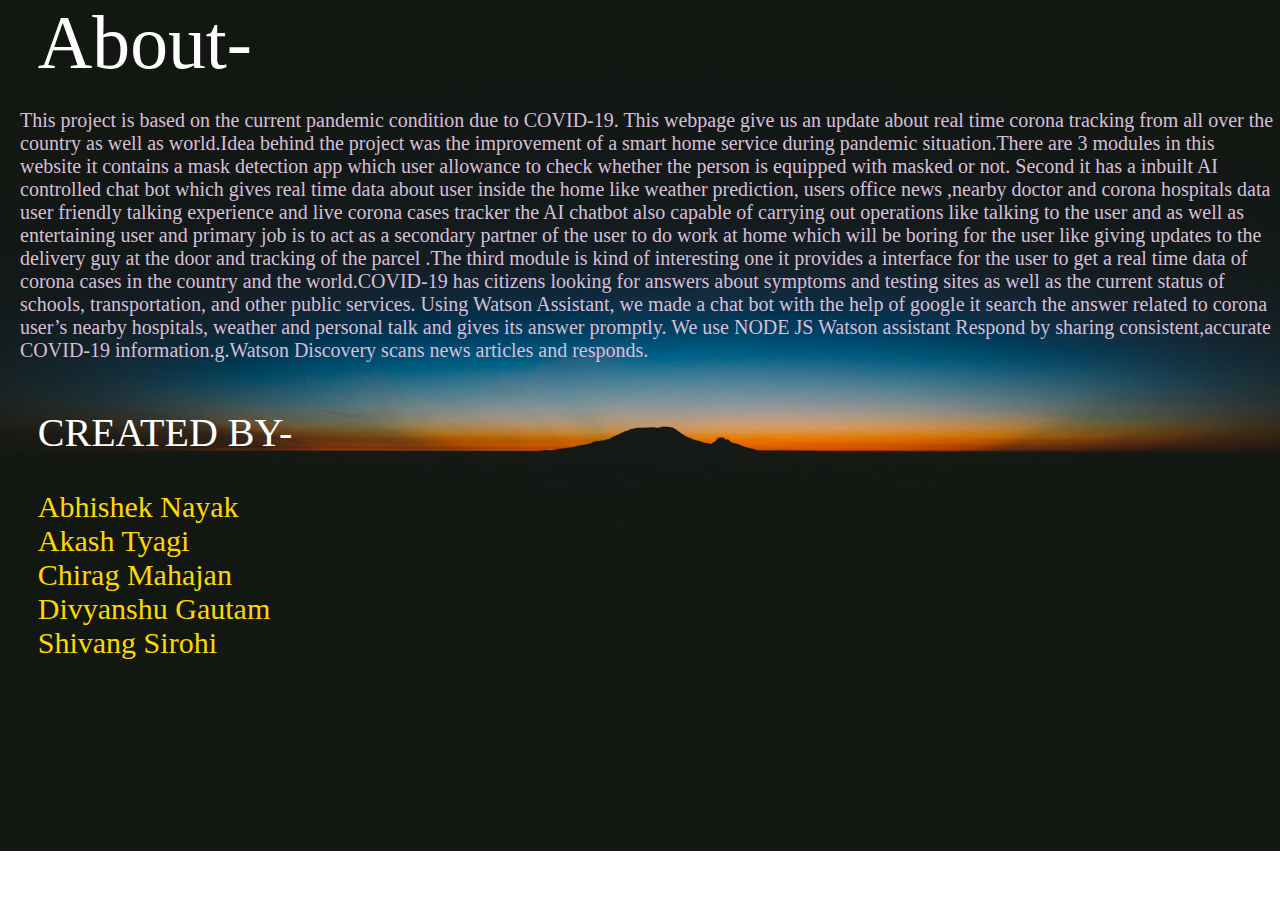
<file: PHP-FULL-FILES/about.html>
<!DOCTYPE html>
<html>
    <head>
        <meta charset="utf-8">
        <title>About</title>
        <link rel="stylesheet" href="asset/style2.css">
    </head>
    <body>
      
        <style class="class20">
            body {
              background-image: url('asset/2.jpg');
              background-size: cover;
              background-repeat: no-repeat;
            }
            </style>
            <hi id="id3">About-</hi>
            <p id="id4"><br>This project is based on the current pandemic condition due to COVID-19. This webpage give us an update about real time corona tracking from all over the country as well as world.Idea behind the project was the improvement of a smart home service during pandemic situation.There are 3 modules in this website it contains a mask detection app which user allowance to check whether the person is equipped with masked or not. Second it has a inbuilt AI controlled chat bot which gives real time data about user inside the home like weather prediction, users office news ,nearby doctor and corona hospitals data user friendly talking experience and live corona cases tracker the AI chatbot also capable of carrying out operations like talking to the user and as well as entertaining user and primary job is to act as a secondary partner of the user to do work at home which will be boring for the user like giving updates to the delivery guy at the door and tracking of the parcel .The third module is kind of interesting one it provides a interface for the user to get a real time data of corona cases in the country and the world.COVID-19 has citizens looking for answers about symptoms and testing sites as well as the current status of schools, transportation, and other public services. Using Watson Assistant, we made a chat bot with the help of google it search the answer related to corona user’s nearby hospitals, weather and personal talk and gives its answer promptly. We use NODE JS Watson assistant Respond by sharing consistent,accurate COVID-19 information.g.Watson Discovery scans news articles and responds. </p>
            <p id="id5"><br>CREATED BY-</p>
            <p id="id6"><br>Abhishek Nayak<br>Akash Tyagi<br>Chirag Mahajan<br>Divyanshu Gautam<br>Shivang Sirohi</p>
    </body>
</html>
</file>
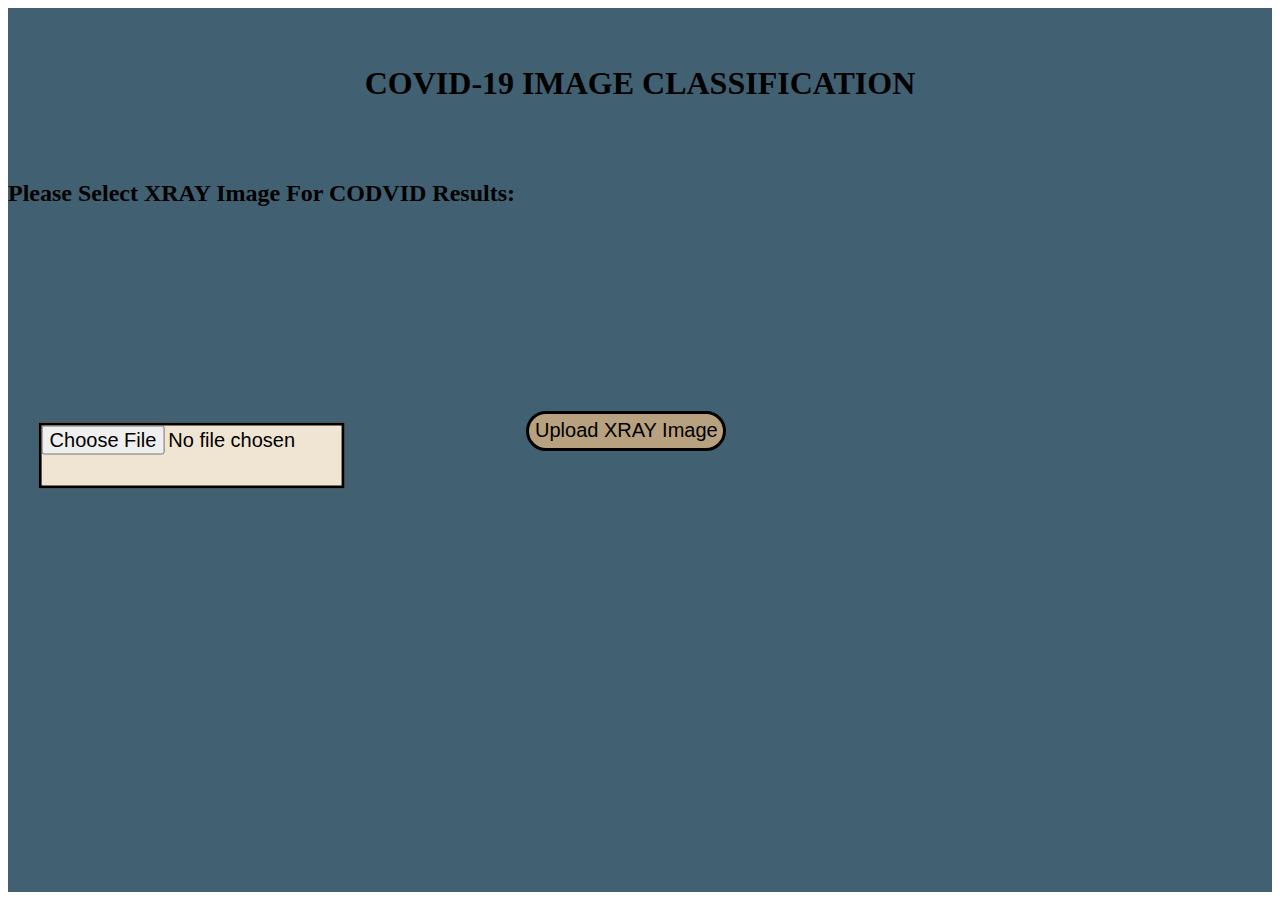
<file: INTEGRATED/templates/predict.html>
<html>
    <title>COVID19 XRAY</title>
    <style>
        div {
            height: 100%;
            width: 100%;
            background-color:#416072 
        }
    </style>
    <!--<body style="background-color:green">-->
    <body>
        <div style="text-align: left;">
            
                    <br/>
                    <br/>
                    <h1 style="text-align: center;">COVID-19 IMAGE CLASSIFICATION</h1>

                    <br/>
                    <br>
                    <h2>Please Select XRAY Image For CODVID Results:</h2>
                    <form action="upload-image" method="post" enctype="multipart/form-data">
                        
                        <br>
                        <br><br>
                        <br>
                        <br><br>
                        <br>
                        <br>
                        <input type='file' name='image'  style="top: 50%; right: 70%;transform: translate(10%,75%);  height: 60px;  width: 300px; font-size: 20px; font-family: sans-serif; box-sizing:content-box; background-color:rgb(240, 229, 210); border: solid 3px #000000; ">
                        &nbsp;&nbsp;&nbsp;&nbsp;&nbsp;&nbsp;&nbsp;&nbsp;&nbsp;&nbsp;&nbsp;&nbsp;&nbsp;&nbsp;&nbsp;&nbsp;&nbsp;&nbsp;&nbsp;&nbsp;&nbsp;&nbsp;&nbsp;&nbsp;&nbsp;&nbsp;&nbsp;&nbsp;&nbsp;&nbsp;&nbsp;&nbsp;&nbsp;&nbsp;&nbsp;&nbsp;
                        <input type='submit' value='Upload XRAY Image' style="top: 50%; right: 70%;transform: translate(30%,100%);  height: 40px; border-radius: 40px; width: 200px; font-size: 20px; font-family: sans-serif; box-sizing: border-box; background-color: rgb(184, 161, 126); border: solid 3px #000000; ">
                    </form>
            
        </div>
    </body>
</html>
</file>
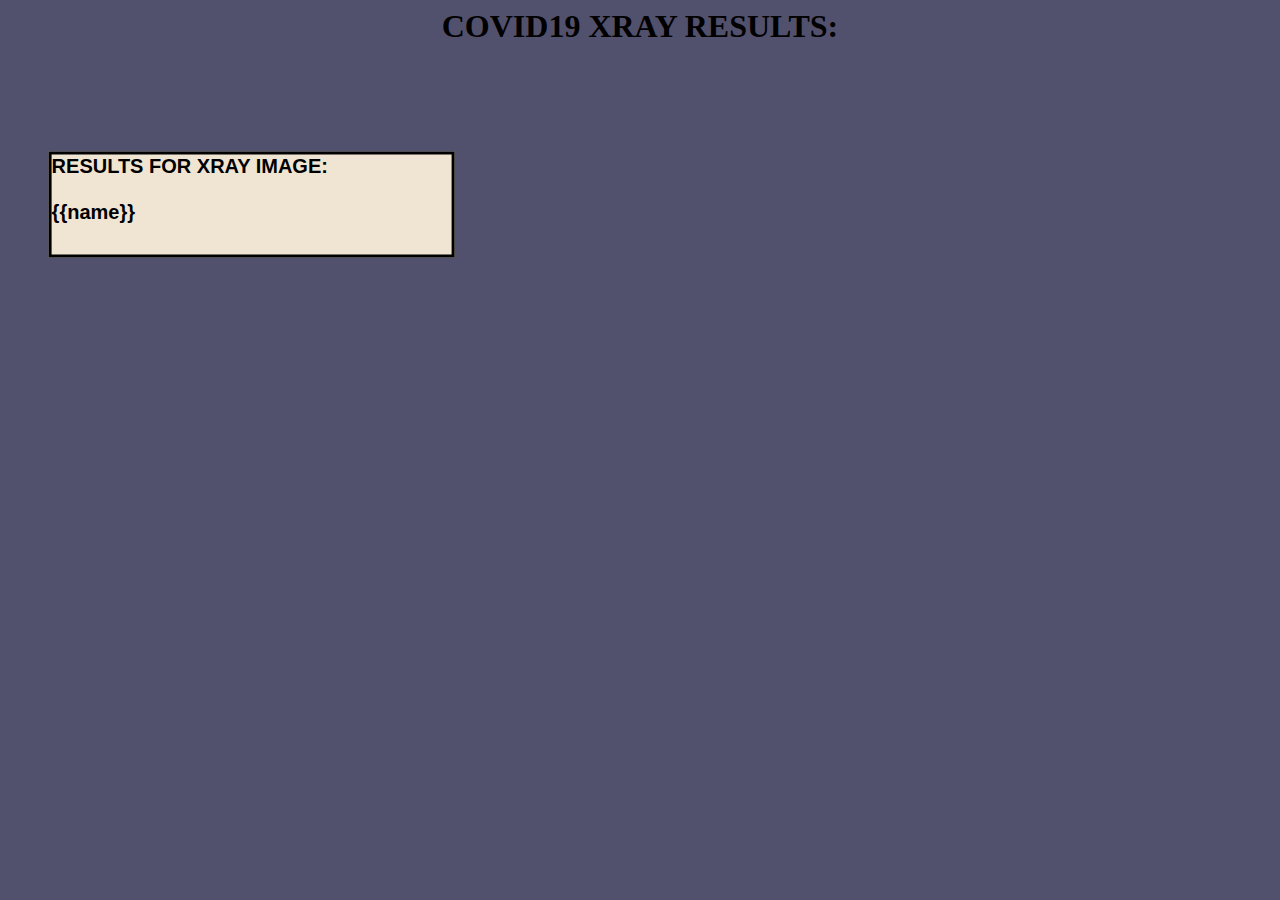
<file: INTEGRATED/templates/result.html>
<html>
    <title>COVID19 XRAY</title>
    <body style="background-color: rgb(82, 81, 109);">
       
            
         <h1 style="text-align: center;">COVID19 XRAY RESULTS:</h1>
               
         <h4 style="top: 50%; right: 70%;transform: translate(10%,75%);  height: 100px;  width: 400px; font-size: 20px; font-family: sans-serif; box-sizing:content-box; background-color:rgb(240, 229, 210); border: solid 3px #000000; "> RESULTS FOR XRAY IMAGE:<br><br> {{name}}</h4>
        
    </body>
</html>
</file>
<file: PHP-FULL-FILES/asset/style2.css>
html, body, div, span, applet, object, iframe,
h1, h2, h3, h4, h5, h6, p, blockquote, pre,
a, abbr, acronym, address, big, cite, code,
del, dfn, em, img, ins, kbd, q, s, samp,
small, strike, strong, sub, sup, tt, var,
b, u, i, center,
dl, dt, dd, ol, ul, li,
fieldset, form, label, legend,
table, caption, tbody, tfoot, thead, tr, th, td,
article, aside, canvas, details, embed, 
figure, figcaption, footer, header, hgroup, 
menu, nav, output, ruby, section, summary,
time, mark, audio, video {
	margin: 0;
	padding: 0;
	border: 0;
	font-size: 100%;
	font: inherit;
	vertical-align: baseline;
}
.header {
  overflow: hidden;
  background-color: #f1f1f1;
  padding: 20px 10px;
}


.header a {
  float: left;
  color: black;
  text-align: center;
  padding: 12px;
  text-decoration: none;
  font-size: 18px;
  line-height: 25px;
  border-radius: 4px;
}

.header a.logo {
  font-size: 25px;
  font-weight: bold;
}


.header a:hover {
  background-color: #ddd;
  color: black;
}


.header a.active {
  background-color: dodgerblue;
  color: white;
}

.header-right {
  float: right;
}

h1 {
	margin-top: 1cm;
    font-size: 50px;
    color:white;
    text-align: center;
}
h1:hover{
	color:gold;
  }

.class1{
	margin-left: 100px;
	color:darkgray;
	text-align: left;
	font-size: 1cm;
	font: 1cm sans-serif;
	font-family: 'Times New Roman', Times, serif;
	font-weight: 900;
	
}
#id3{
	color:white;
	font-size: 2cm;
	margin-left: 1cm;
	font-family: 'Times New Roman', Times, serif;
	
}
#id4
{
	color: thistle;
	font-size: 20px;
	margin-left: 20px;

}
#id5
{
	color: white;
	font-size: 40px;
	margin-left: 1cm;
}
#id6
{
	color: gold;
	margin-left: 1cm;
	font-size: 30px;
}
</file>
